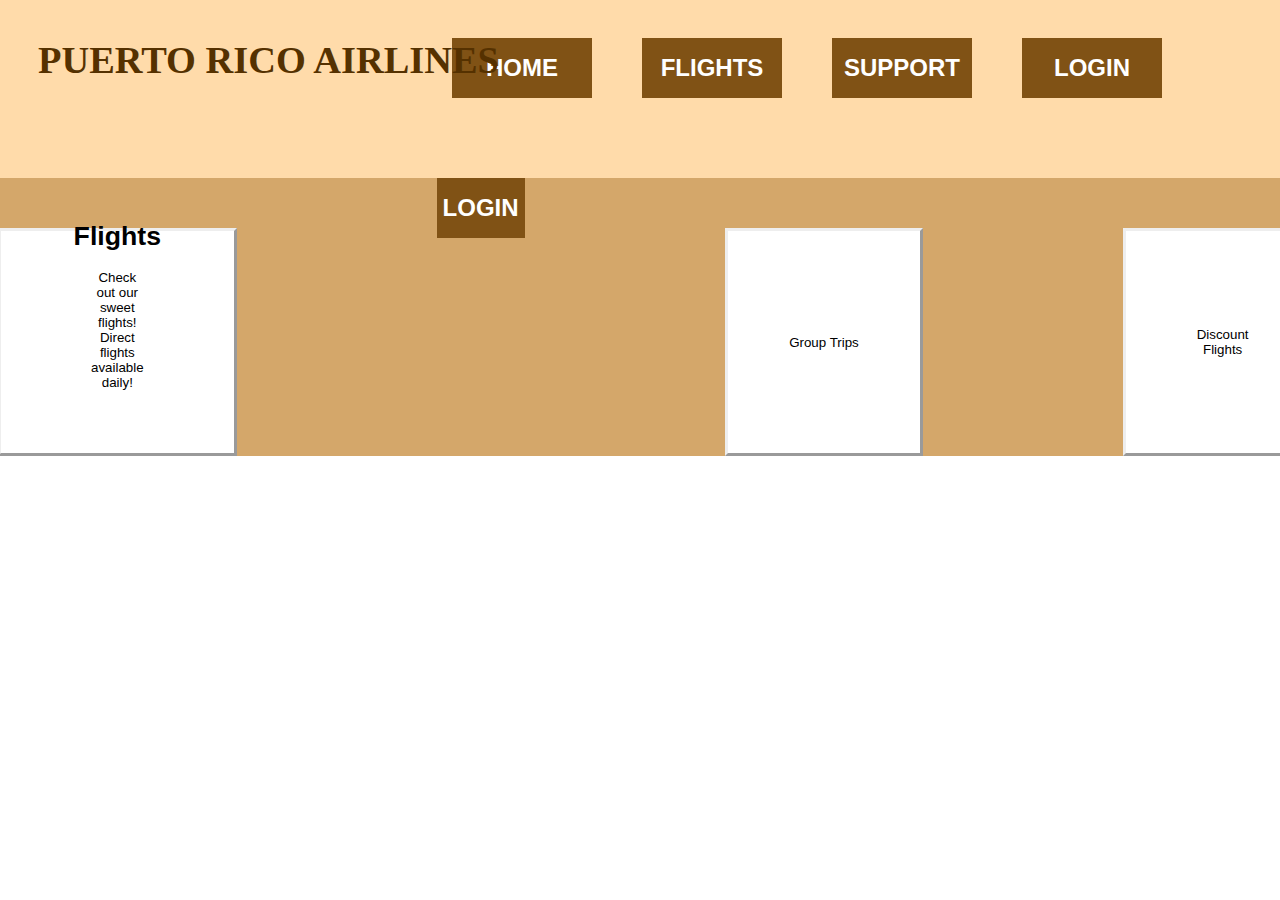
<file: index.html>
<!DOCTYPE html>
<html>
  <head>
    <meta charset="utf-8">
    <title>Airlines!!</title>
    <link rel="stylesheet" href="./style.css">
  </head>
  <body>
    <header>
    <nav>
        <button class="button">HOME</button>
        <button class="button">FLIGHTS</button>
        <button class="button">SUPPORT</button>
        <button class="button">LOGIN</button>
    </nav>
    <h1>PUERTO RICO AIRLINES</h1>
    </header>
    <main>
        <button class="shell">
          <h1>Flights</h1>
            <blockquote>
              Check out our sweet flights!
              Direct flights available daily!
            </blockquote>
            <button class="shellButton">LOGIN</button>
        </button>
        <button class="shell">Group Trips</button>
        <button class="shell">Discount Flights</button>
    </main>
  </body>
</html>
</file>
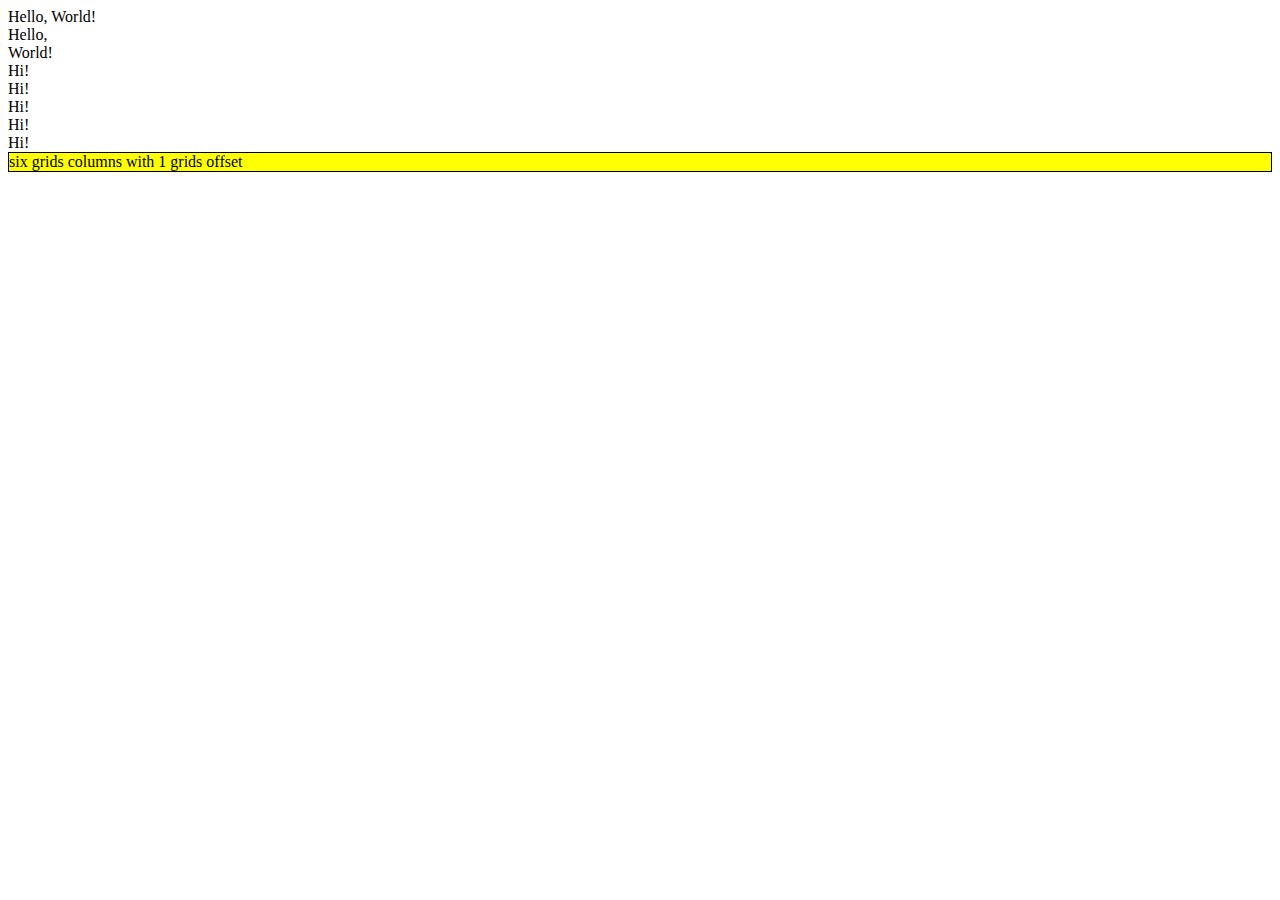
<file: bootstrap-sandbox.html>
<!DOCTYPE html>
<html lang="en">
  <head>
    <meta charset="UTF-8">
    <title>Bootstrap Sandbox</title>

    <!-- Bootstrap CSS -->
    <link href="https://cdn.jsdelivr.net/npm/bootstrap@5.1.1/dist/css/bootstrap.min.css" rel="stylesheet" integrity="sha384-F3w7mX95PdgyTmZZMECAngseQB83DfGTowi0iMjiWaeVhAn4FJkqJByhZMI3AhiU" crossorigin="anonymous">

  </head>
  <body class="container-fluid">
    <div class="container-fluid">
        <div class="row">
          <div class="col-sm-12 bg-primary">Hello, World!</div>
        </div>
        <div class="row">
        <div class="col-md-6 bg-success">Hello,</div>
        <div class="col-md-6 bg-danger">World!</div>
        </div>
        <div class="row">
          <div class="col-md-2 bg-warning">Hi!</div>
          <div class="col-md-2 bg-info">Hi!</div>
          <div class="col-md-2 bg-warning">Hi!</div>
          <div class="col-md-2 bg-info">Hi!</div>
          <div class="col-md-2 bg-warning">Hi!</div>
        </div>
        <div class="row">
            <div class = "col-lg-5 col-lg-offset-3" style = "background-color: yellow ; border:1px solid black"> six grids columns with 1 grids offset </div>        </div>
      </div>

    <!-- Bootstrap Bundle with Popper Included -->
    <script src="https://cdn.jsdelivr.net/npm/bootstrap@5.1.1/dist/js/bootstrap.bundle.min.js" integrity="sha384-/bQdsTh/da6pkI1MST/rWKFNjaCP5gBSY4sEBT38Q/9RBh9AH40zEOg7Hlq2THRZ" crossorigin="anonymous"></script>
  </body>
</html>
</file>
<file: style.css>
/*COLORS:
Header background - #FFDBAA
button - #805215
Header Text - #553100
Main background - #D4A76A*/
header {
    color:#553100;
    background-color: #FFDBAA;
    margin-top: -10px;
    margin-left: -10px;
    margin-right: -10px;
    height: 100px;
    padding: 40px;
    font-size: larger;
}

h1 {
    margin-top: -60px;
    font-weight: bolder;
}

nav {
    display: flex;
    justify-content: right;
    gap: 50px;
    margin-right: 80px;
}

.button {
    align-items: center;
    background-color: #805215;
    font-size:x-large;
    font-weight: 700;
    height:    60px;
    width: 140px;
    border: #805215;
    color: white;
    }

main {
    background-color: #D4A76A;
    display: flex;
    justify-content: center;
    gap: 200px;
    margin-right: -50px;
    margin-left: -10px;
}

.shell {
    width: 300px;
    border: 1px solid black;
    padding: 50px;
    margin-top: 50px;
    background-color: white;
    border: outset;
}

.shellButton {
    align-items: center;
    background-color: #805215;
    font-size:x-large;
    font-weight: 700;
    height:    60px;
    width: 140px;
    border: #805215;
    color: white;
    }
    
#mflights {
    border: 1px;
    border-style: outset;
    width: 250px;
    background-color: white;
    text-align: center;
    color: black;
    font
}
</file>
